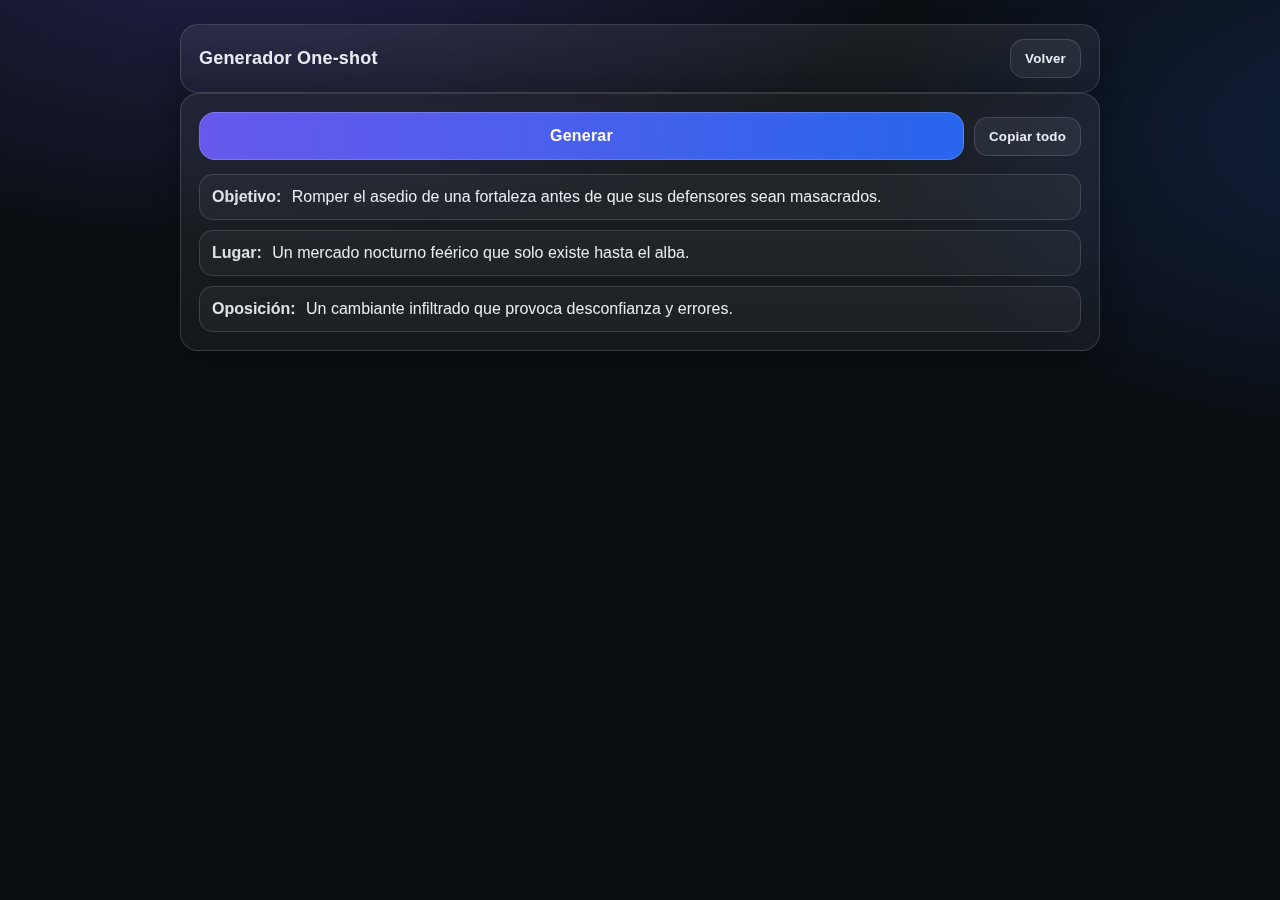
<file: game.html>
<!doctype html>
<html lang="es">
<head>
  <meta charset="utf-8" />
  <meta name="viewport" content="width=device-width, initial-scale=1" />
  <title>D&amp;D One-shot</title>
  <link rel="stylesheet" href="css/game.css" />
  <link rel="manifest" href="manifest.json" />
  <link rel="icon" href="icon-192.png" />
</head>
<body class="dark">
  <main class="wrap">
    <section class="card header-card">
      <header class="top">
        <h1 id="title"></h1>
        <button id="btnBack" class="secondary"></button>
      </header>
    </section>

    <section class="card">
      <div class="row">
        <button id="btnGenerate" class="primary big"></button>
        <button id="btnCopy" class="secondary"></button>
      </div>

      <h2 id="resultTitle" style="display:none;"></h2>

      <div id="results" class="results"></div>

      <h3 id="allBoxTitle" class="sr-only" style="display:none;">Texto completo</h3>
      <div id="allBox" class="allbox" role="region" aria-labelledby="allBoxTitle"></div>
    </section>
  </main>

  <script type="module" src="js/game.js"></script>
  <div id="toast" class="toast" role="status" aria-live="polite"></div>
</body>
</html>
</file>
<file: css/game.css>
/* ============================
   D&D Randomizer - game.css
   Results + Copy + Toast
============================ */

:root {
  --bg: #0b0f14;
  --text: #e8edf3;

  --card: rgba(255, 255, 255, 0.06);
  --border: rgba(255, 255, 255, 0.14);

  --primary: rgba(255, 255, 255, 0.14);
  --primaryText: var(--text);

  --accent: #6d5efc;
  --accent2: #2b6cff;
}

body.light {
  --bg: #f5f7ff;
  --text: #0f172a;

  --card: #ffffff;
  --border: rgba(15, 23, 42, 0.12);

  --primary: #0f172a;
  --primaryText: #ffffff;

  --accent: #7c86ff;
  --accent2: #7bc7ff;
}

html, body { height: 100%; }

body {
  margin: 0;
  font-family: Arial, sans-serif;
  background: radial-gradient(1200px 600px at 20% -10%, rgba(109, 94, 252, 0.25), transparent 55%),
              radial-gradient(900px 500px at 110% 15%, rgba(43, 108, 255, 0.18), transparent 60%),
              var(--bg);
  color: var(--text);
  display: grid;
  place-items: start center;
}

.wrap {
  width: min(920px, 100%);
  padding: 24px 14px 30px;
}

.card {
  background: linear-gradient(180deg, rgba(255,255,255,0.07), rgba(255,255,255,0.04));
  border: 1px solid var(--border);
  border-radius: 18px;
  padding: 18px;
  box-shadow: 0 10px 28px rgba(0,0,0,0.28);
  backdrop-filter: blur(10px);
}

.header-card { padding: 14px 18px; }

.top {
  display: flex;
  align-items: center;
  justify-content: space-between;
  gap: 10px;
}

.top h1 {
  margin: 0;
  font-size: 18px;
  font-weight: 900;
  letter-spacing: 0.2px;
}

.row {
  display: flex;
  gap: 10px;
  align-items: center;
  justify-content: center;
}

button {
  border: 1px solid var(--border);
  background: rgba(255,255,255,0.06);
  color: var(--text);
  border-radius: 14px;
  padding: 11px 14px;
  cursor: pointer;
  font-weight: 800;
  letter-spacing: 0.2px;
  transition: transform 0.06s ease, background 0.15s ease, border-color 0.15s ease;
}

button:active { transform: translateY(1px); }

button.primary {
  background: linear-gradient(90deg, rgba(109, 94, 252, 0.92), rgba(43, 108, 255, 0.92));
  border-color: rgba(255,255,255,0.18);
  color: #fff;
}

button.secondary {
  background: rgba(255,255,255,0.06);
}

button.big {
  flex: 1;
  padding: 14px 18px;
  font-size: 16px;
  border-radius: 16px;
}

.results {
  margin-top: 14px;
  display: grid;
  gap: 10px;
}

.result-row {
  border: 1px solid var(--border);
  border-radius: 14px;
  padding: 12px 12px;
  background: rgba(255,255,255,0.04);
  line-height: 1.25;
}

.result-row strong {
  display: inline-block;
  margin-right: 6px;
  opacity: 0.95;
}

.allbox {
  margin-top: 14px;
  border: 1px solid var(--border);
  border-radius: 14px;
  padding: 12px 12px;
  background: rgba(0,0,0,0.12);
  line-height: 1.35;
  white-space: normal;
}

.allbox-main {
  font-weight: 800;
  margin-bottom: 8px;
}

.allbox-extra {
  opacity: 0.95;
}

.sr-only {
  position: absolute;
  width: 1px;
  height: 1px;
  padding: 0;
  margin: -1px;
  overflow: hidden;
  clip: rect(0, 0, 0, 0);
  white-space: nowrap;
  border: 0;
}

.toast {
  position: fixed;
  left: 50%;
  bottom: 18px;
  transform: translateX(-50%);
  background: rgba(0,0,0,0.78);
  color: #fff;
  padding: 10px 14px;
  border-radius: 999px;
  border: 1px solid rgba(255,255,255,0.2);
  opacity: 0;
  pointer-events: none;
  transition: opacity 0.15s ease, transform 0.15s ease;
  font-weight: 800;
}

.toast.show {
  opacity: 1;
  transform: translateX(-50%) translateY(-3px);
}

.allbox {
  display: none;
}
</file>
